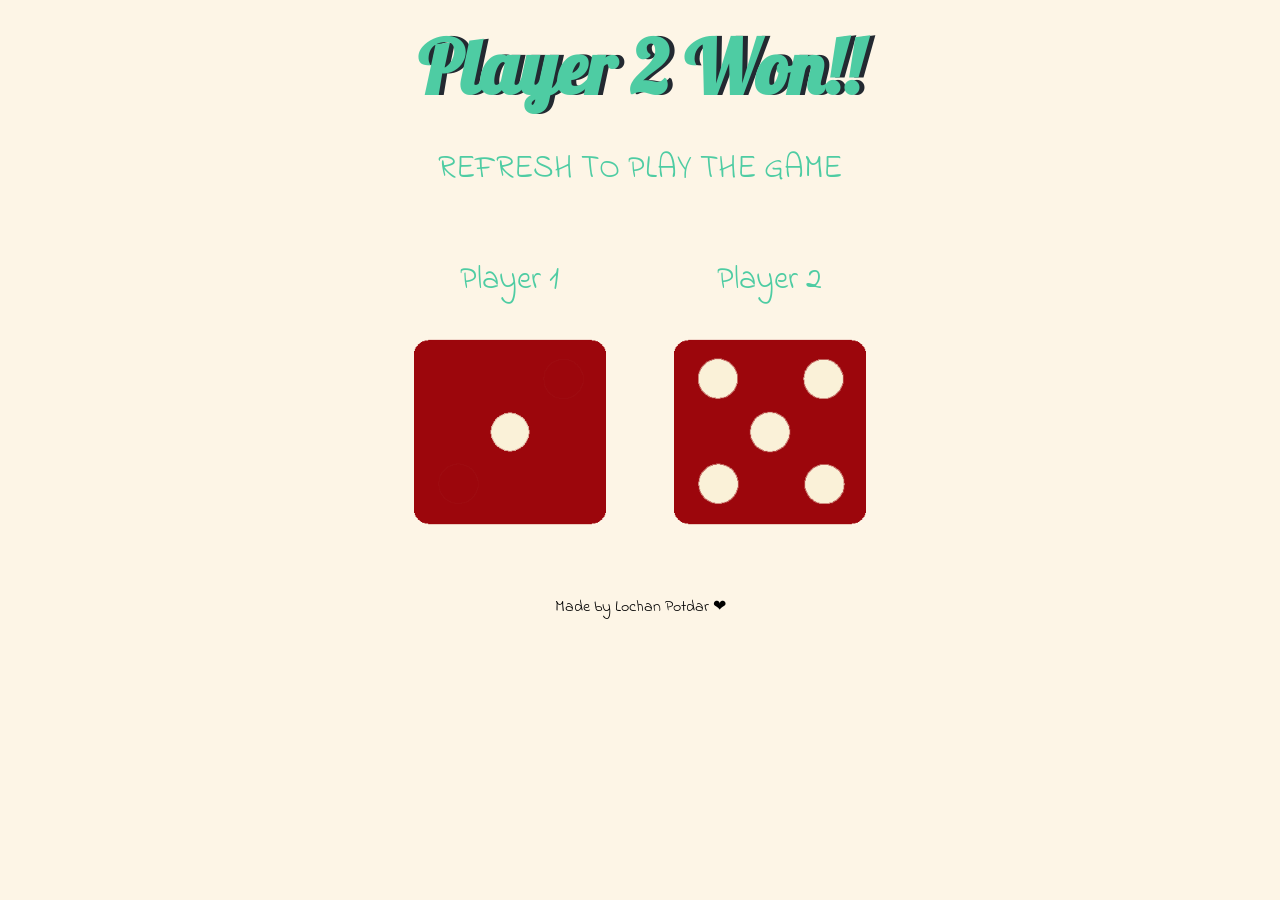
<file: index.html>
<!DOCTYPE html>
<html lang="en" dir="ltr">
  <head>
    <meta charset="utf-8">
    <title>Dicee</title>
    <link rel="stylesheet" href="css/styles.css">
    <link rel="icon" href="images/favicon.ico">
    <link href="https://fonts.googleapis.com/css?family=Indie+Flower|Lobster" rel="stylesheet">

  </head>
  <body>

    <div class="container">
      <h1>Refresh Me</h1>
      <p>REFRESH TO PLAY THE GAME</p>
      <div class="dice">
        <p>Player 1</p>
        <img class="img1" src="images/dice6.png">
      </div>

      <div class="dice">
        <p>Player 2</p>
        <img class="img2" src="images/dice6.png">
      </div>

    </div>


  </body>

  <footer>
    Made by Lochan Potdar ❤
  </footer>
  <script src="script.js"></script>
</html>
</file>
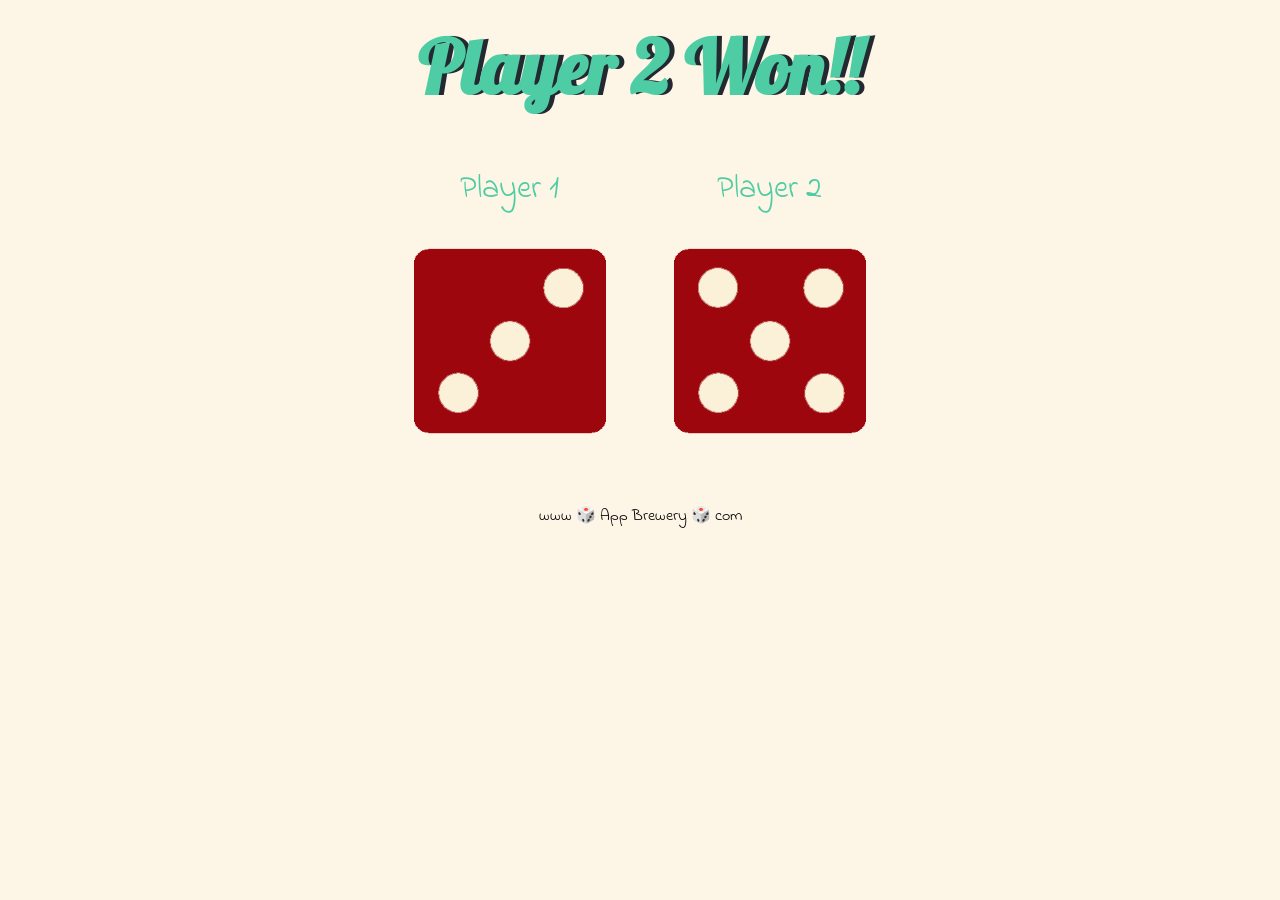
<file: dicee.html>
<!DOCTYPE html>
<html lang="en" dir="ltr">
  <head>
    <meta charset="utf-8">
    <title>Dicee</title>
    <link rel="stylesheet" href="css/styles.css">
    <link href="https://fonts.googleapis.com/css?family=Indie+Flower|Lobster" rel="stylesheet">

  </head>
  <body>

    <div class="container">
      <h1>Refresh Me</h1>

      <div class="dice">
        <p>Player 1</p>
        <img class="img1" src="images/dice6.png">
      </div>

      <div class="dice">
        <p>Player 2</p>
        <img class="img2" src="images/dice6.png">
      </div>

    </div>


  </body>

  <footer>
    www 🎲 App Brewery 🎲 com
  </footer>
  <script src="script.js"></script>
</html>
</file>
<file: css/styles.css>
.container {
  width: 70%;
  margin: auto;
  text-align: center;
}

.dice {
  text-align: center;
  display: inline-block;
}

body {
  background-color: oldlace;
}

h1 {
  margin: 20px;
  font-family: 'Lobster', cursive;
  text-shadow: 5px 0 #232931;
  font-size: 4.7rem;
  color: #4ecca3;
}

p {
  font-size: 2rem;
  color: #4ecca3;
  font-family: 'Indie Flower', cursive;
}

img {
  width: 75%;
}

footer {
  margin-top: 5%;
  text-align: center;
  font-family: 'Indie Flower', cursive;
}
</file>
